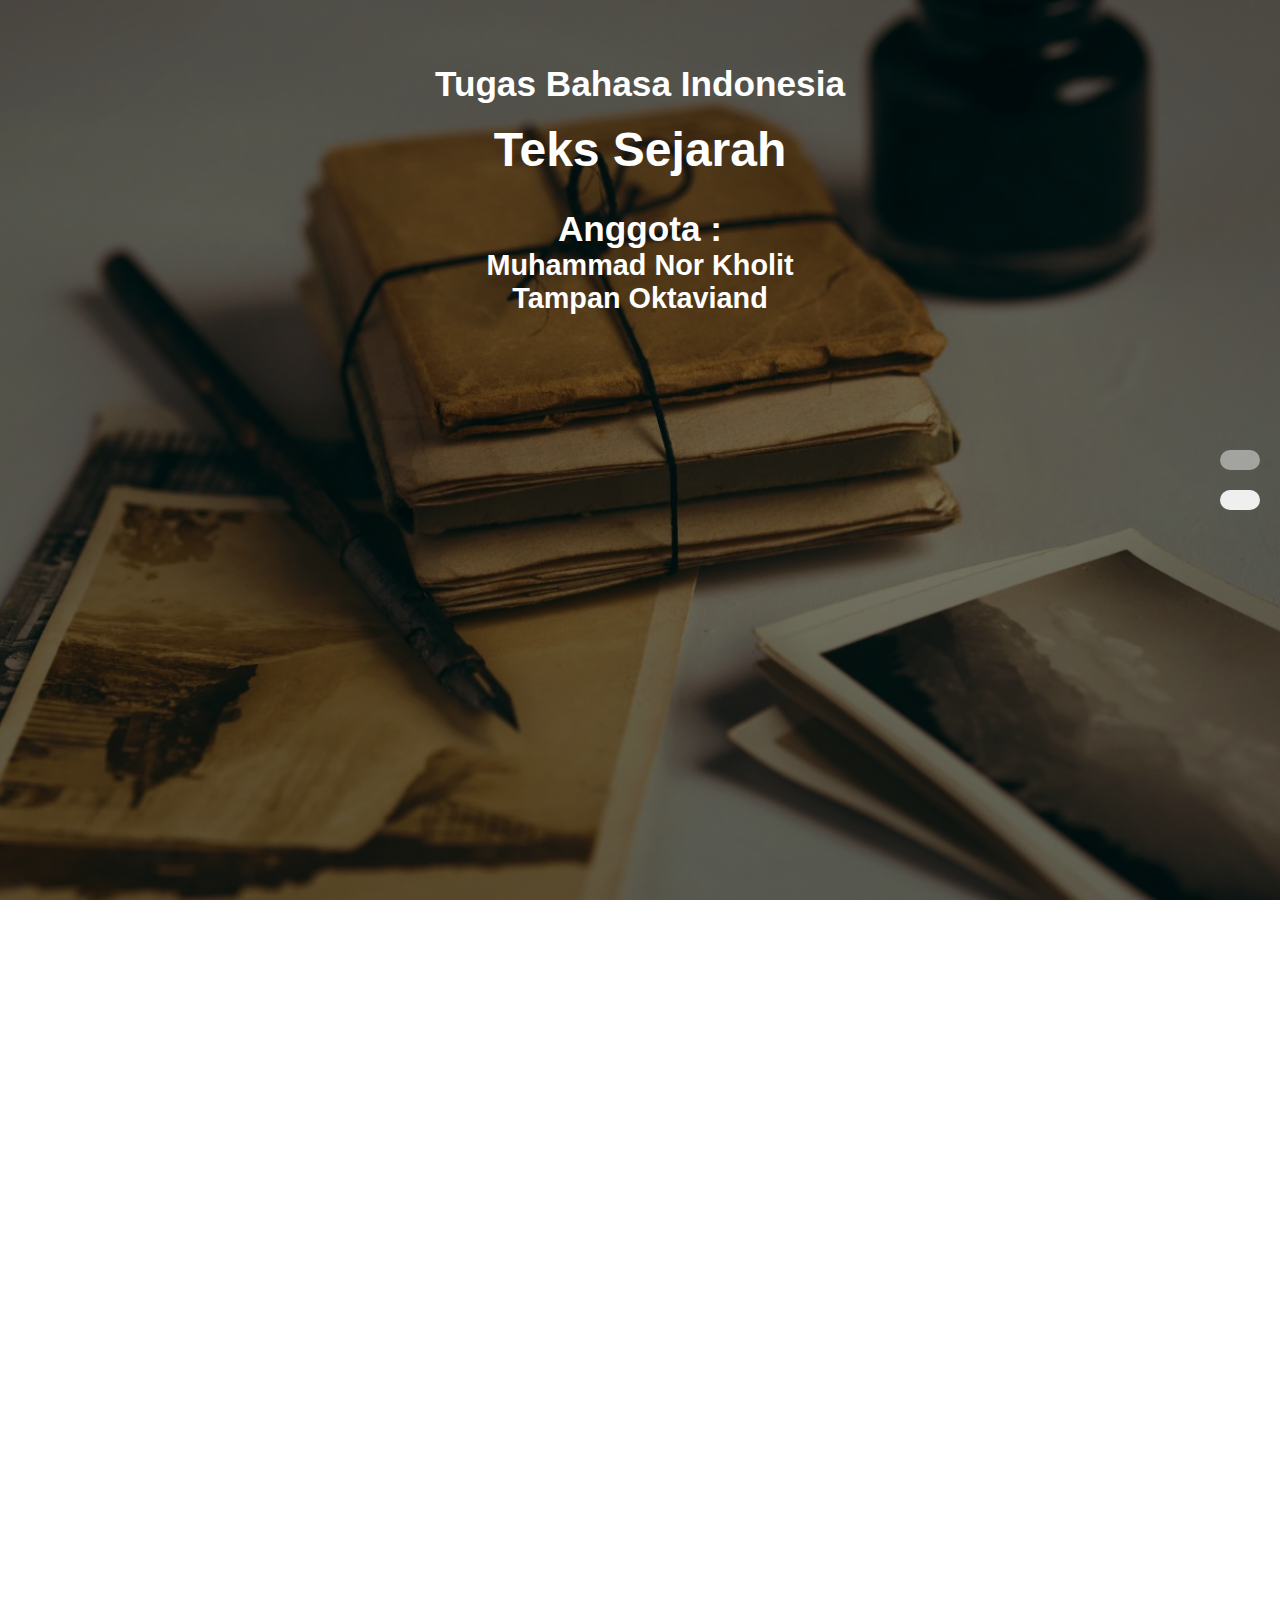
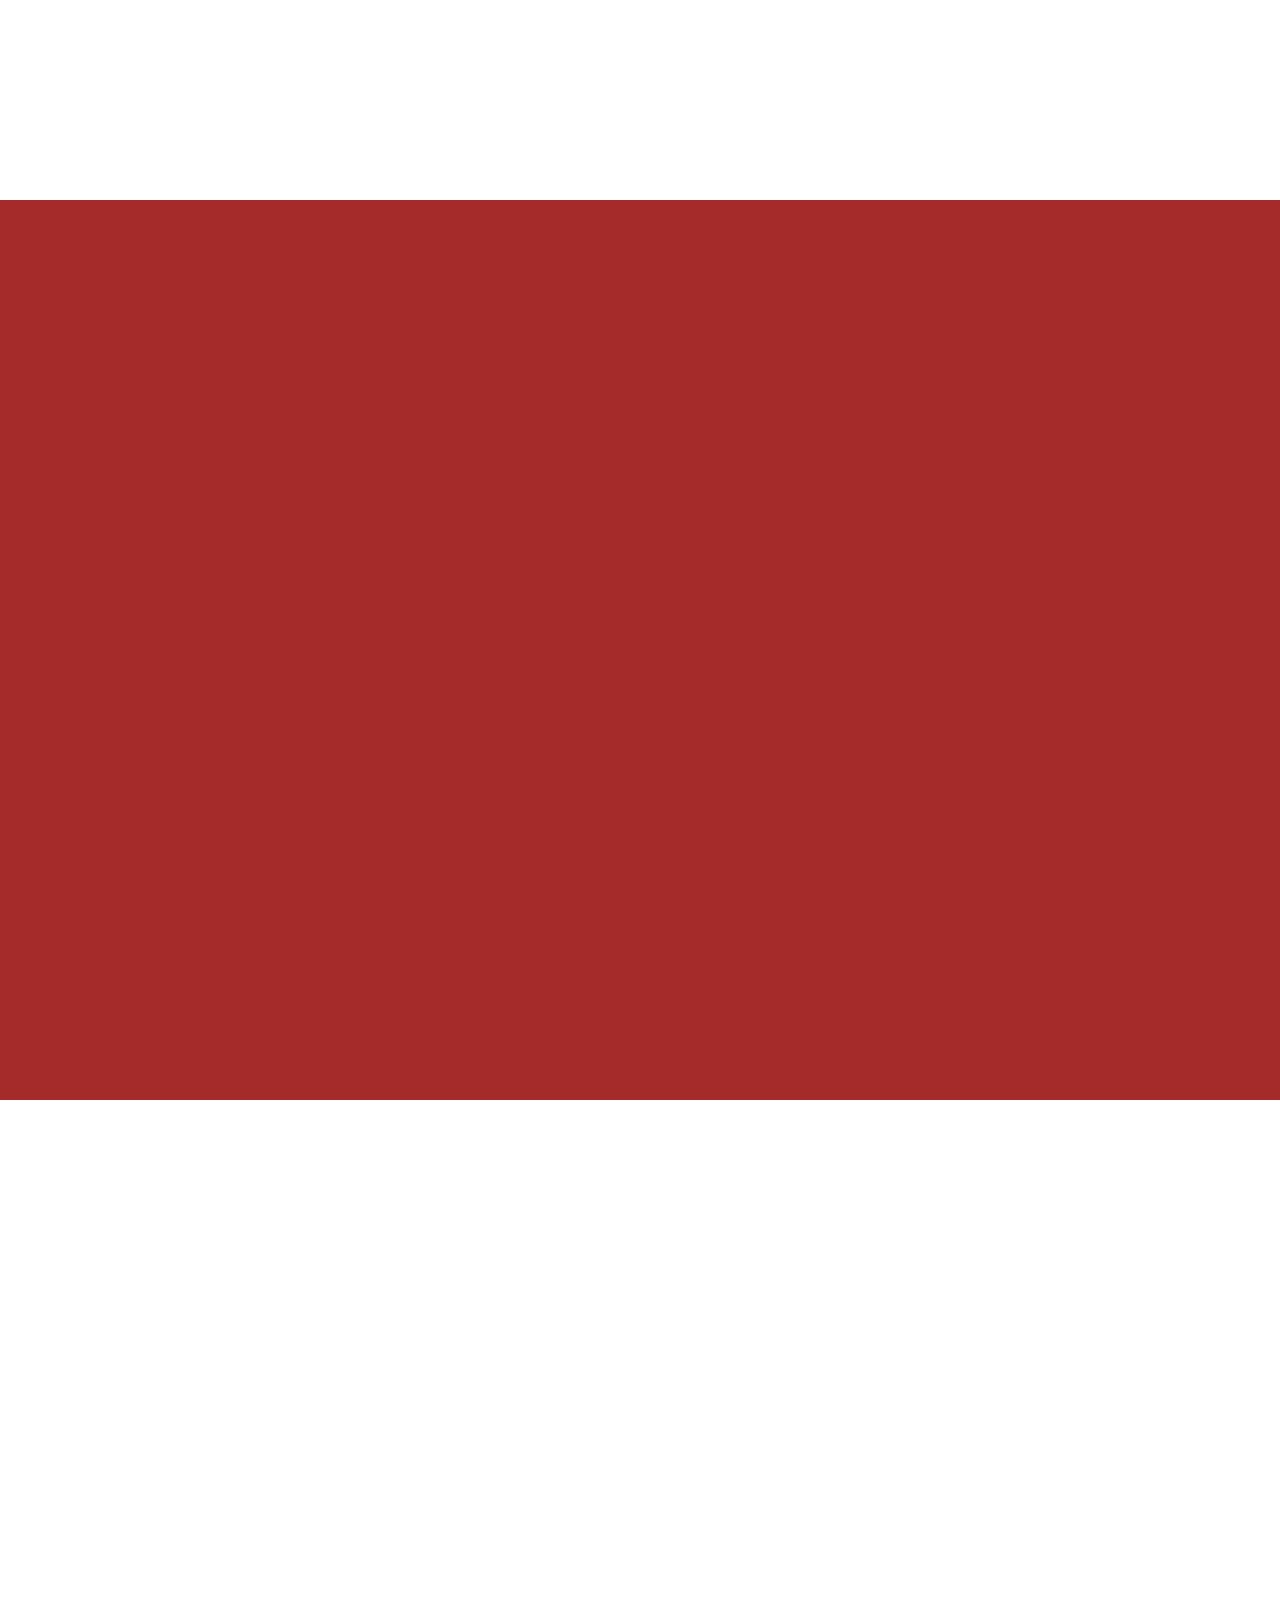
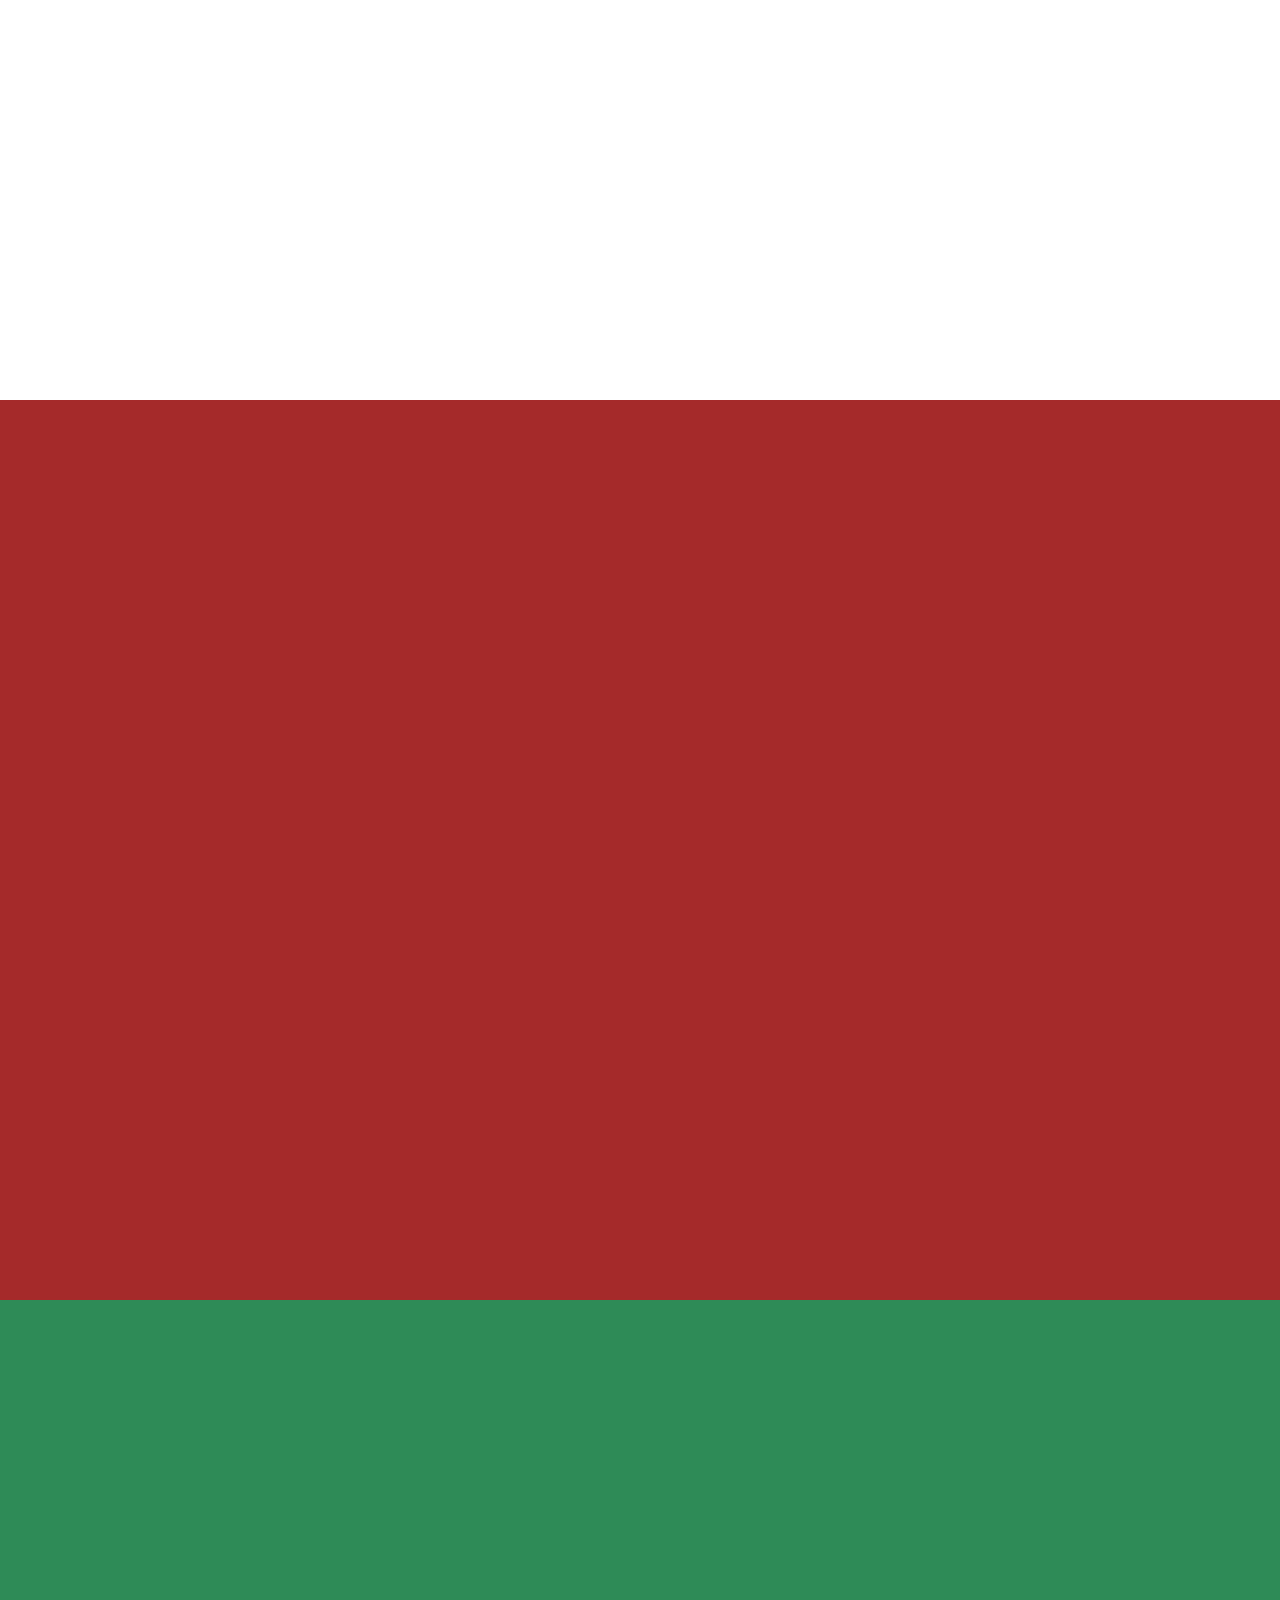
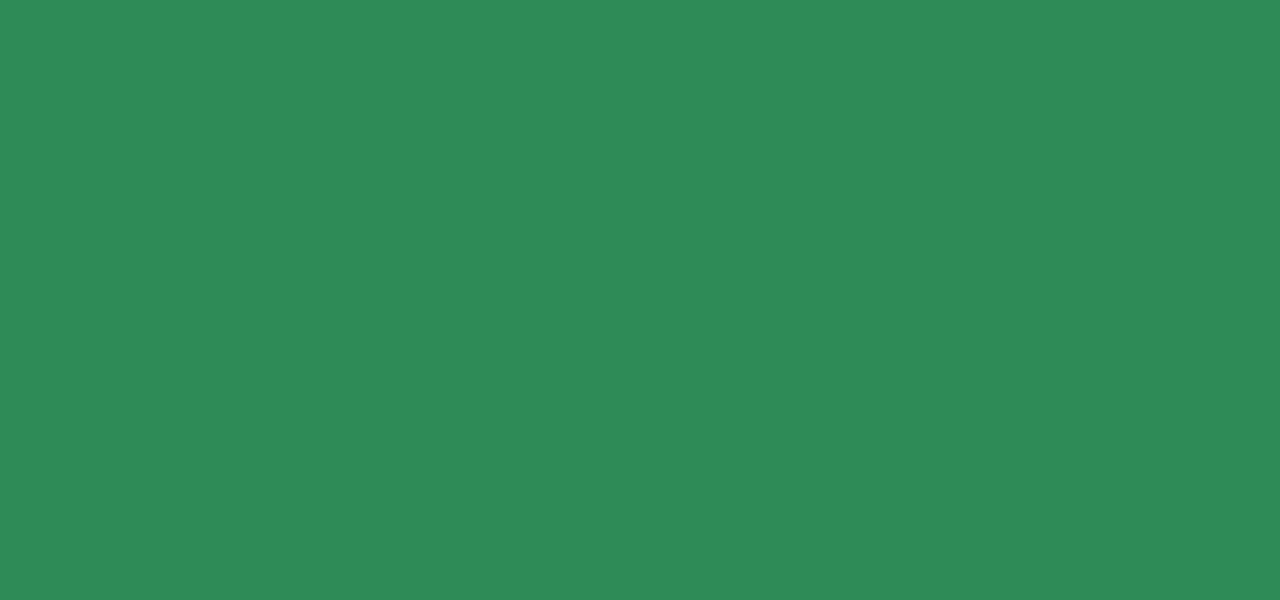
<file: index.html>
<!DOCTYPE html>
<html lang="en">

<head>
    <meta charset="UTF-8">
    <meta http-equiv="X-UA-Compatible" content="IE=edge">
    <meta name="viewport" content="width=device-width, initial-scale=1.0">
    <title>Bahasa Indonesia</title>
    <link rel="stylesheet" href="style.css">
    <link rel="stylesheet" href="https://cdnjs.cloudflare.com/ajax/libs/font-awesome/6.2.0/css/all.min.css"
        integrity="sha512-xh6O/CkQoPOWDdYTDqeRdPCVd1SpvCA9XXcUnZS2FmJNp1coAFzvtCN9BmamE+4aHK8yyUHUSCcJHgXloTyT2A=="
        crossorigin="anonymous" referrerpolicy="no-referrer" />
</head>

<body>
    <div class="control">
        <button id="top" onclick="setTop()"><i class="fa-solid fa-arrow-up-long"></i></button>
        <button id="bottom" onclick="setBottom()"><i class="fa-solid fa-arrow-down-long"></i></button>
    </div>
    <section class="header"
        style="background-image:linear-gradient(90deg,rgba(0,0,0,.5),rgba(0,0,0,.5)) ,url(img/back1.jpeg);background-position: center;background-size: cover;background-attachment: fixed;background-repeat: no-repeat;">
        <div class="header-content animation topToBottom">
            <h3>Tugas Bahasa Indonesia</h3><br>
            <h1><b>Teks Sejarah</b></h1>
        </div>
        <div class="content ">
            <h3 class="animation topToBottom delay1">Anggota : </h3>
            <h4 class="animation leftToRight delay3">Muhammad Nor Kholit</h4>
            <h4 class="animation leftToRight delay4">Tampan Oktaviand</h4>
        </div>
    </section>

    <section class="content1 left">
        <div class="header-content animation topToBottom">
            <h1>1. Pengertian</h1>
        </div>
        <div class="content animation bottomToTop container">
            <div class="row">
                <div class="col-4">
                    <img src="img/p.png" class="  img-animation animation" />
                </div>
                <div class="col-8">
                    <p class=" animation bottomToTop delay2">
                        Disajikan secara kronologis atau berdasarkan urutan waktu.
                        Merupakan bentuk teks cerita ulang. Karena menceritakan kembali pengalaman di masa lampau secara
                        kronologis.
                        Struktur teksnya terdiri atas orientasi, urutan peristiwa, serta reorientasi.
                        Menggunakan konjungsi temporal guna menjelaskan hubungan waktu antarperistiwa atau kejadian.
                        Isinya berupa fakta.
                    </p>
                </div>
            </div>
        </div>
    </section>
    <section class="content2 right">
        <div class="header-content animation topToBottom">
            <h1>Content 2</h1>
        </div>
        <div class="content animation bottomToTop container">
            <div class="row">

                <div class="col-8">
                    <h3 class="animation topToBottom delay1">Sejarah Instagram</h3>
                    <p class=" animation bottomToTop delay2">Lorem, ipsum dolor sit amet consectetur adipisicing elit.
                        Quod
                        enim eum blanditiis nulla error
                        dolorem magnam doloribus nihil aperiam quisquam hic voluptatem laborum, esse eos ad pariatur
                        laboriosam excepturi officia in autem possimus tempore omnis placeat. Ad dolores eius
                        consectetur. Fugiat perferendis qui magnam soluta aspernatur ipsum, mollitia quis a officia
                        facere vero odio, velit repellendus beatae corporis nulla quo amet eligendi eos aperiam veniam
                        quia atque fuga dicta. Labore vero similique ut doloremque officia id soluta iure ipsa quia!
                        Debitis, minima fugiat? Ad omnis nobis, natus, earum quaerat reiciendis aliquam iste, odit
                        doloribus perferendis doloremque consequuntur ab recusandae tempore! Lorem ipsum, dolor sit amet
                        consectetur adipisicing elit. Quaerat doloribus quidem voluptatem eligendi laboriosam enim
                        cumque minima corrupti odio rem perspiciatis provident nam dignissimos quam reiciendis totam
                        excepturi modi aliquam impedit, ipsam culpa corporis! Cupiditate vel libero iusto eius ex, sequi
                        nemo quia autem, porro obcaecati veniam ipsam praesentium eligendi voluptas saepe nobis corrupti
                        nostrum! Rerum libero ipsam, autem cumque, quo adipisci recusandae, laborum tempora facere
                        mollitia eaque quae ipsa.</p>
                </div>
                <div class="col-4">
                    <img src="img/login.png" class=" show img-animation" />
                </div>
            </div>
        </div>
    </section>
    <section class="content1 left">
        <div class="header-content animation topToBottom">
            <h1>Ciri Ciri Text Sejarah</h1>
        </div>
        <div class="content animation bottomToTop container">
            <div class="row">
                <div class="col-4">
                    <img src="img/login.png" class="  img-animation animation" />
                </div>
                <div class="col-8">
                    <h3 class="animation topToBottom delay1">Sejarah Instagram</h3>
                    <p class=" animation bottomToTop delay2">Lorem, ipsum dolor sit amet consectetur adipisicing elit.
                        Quod
                        enim eum blanditiis nulla error
                        dolorem magnam doloribus nihil aperiam quisquam hic voluptatem laborum, esse eos ad pariatur
                        laboriosam excepturi officia in autem possimus tempore omnis placeat. Ad dolores eius
                        consectetur. Fugiat perferendis qui magnam soluta aspernatur ipsum, mollitia quis a officia
                        facere vero odio, velit repellendus beatae corporis nulla quo amet eligendi eos aperiam veniam
                        quia atque fuga dicta. Labore vero similique ut doloremque officia id soluta iure ipsa quia!
                        Debitis, minima fugiat? Ad omnis nobis, natus, earum quaerat reiciendis aliquam iste, odit
                        doloribus perferendis doloremque consequuntur ab recusandae tempore! Lorem ipsum dolor sit amet
                        consectetur adipisicing elit. Ipsum tempore facilis veritatis, ipsa sunt consectetur perferendis
                        dicta ipsam nihil. Ullam quae placeat doloribus ratione, obcaecati sit optio explicabo odio a
                        magni vero magnam numquam, quaerat expedita porro consequuntur recusandae incidunt molestiae
                        sint ad? Optio excepturi corporis dignissimos perspiciatis vitae, ab dolores tenetur nulla
                        molestias ad recusandae ratione nemo cum, omnis delectus harum explicabo facere, adipisci
                        nostrum dolore fugiat dicta! Odit.</p>
                </div>
            </div>
        </div>
    </section>
    <section class="content2 right">
        <div class="header-content animation topToBottom">
            <h1>Content 2</h1>
        </div>
        <div class="content animation bottomToTop container">
            <div class="row">

                <div class="col-8">
                    <h3 class="animation topToBottom delay1">Sejarah Instagram</h3>
                    <p class=" animation bottomToTop delay2">Lorem, ipsum dolor sit amet consectetur adipisicing elit.
                        Quod
                        enim eum blanditiis nulla error
                        dolorem magnam doloribus nihil aperiam quisquam hic voluptatem laborum, esse eos ad pariatur
                        laboriosam excepturi officia in autem possimus tempore omnis placeat. Ad dolores eius
                        consectetur. Fugiat perferendis qui magnam soluta aspernatur ipsum, mollitia quis a officia
                        facere vero odio, velit repellendus beatae corporis nulla quo amet eligendi eos aperiam veniam
                        quia atque fuga dicta. Labore vero similique ut doloremque officia id soluta iure ipsa quia!
                        Debitis, minima fugiat? Ad omnis nobis, natus, earum quaerat reiciendis aliquam iste, odit
                        doloribus perferendis doloremque consequuntur ab recusandae tempore! Lorem ipsum, dolor sit amet
                        consectetur adipisicing elit. Quaerat doloribus quidem voluptatem eligendi laboriosam enim
                        cumque minima corrupti odio rem perspiciatis provident nam dignissimos quam reiciendis totam
                        excepturi modi aliquam impedit, ipsam culpa corporis! Cupiditate vel libero iusto eius ex, sequi
                        nemo quia autem, porro obcaecati veniam ipsam praesentium eligendi voluptas saepe nobis corrupti
                        nostrum! Rerum libero ipsam, autem cumque, quo adipisci recusandae, laborum tempora facere
                        mollitia eaque quae ipsa.</p>
                </div>
                <div class="col-4">
                    <img src="img/login.png" class=" show img-animation" />
                </div>
            </div>
        </div>
    </section>

    <section class="content3"
        style="background-image:linear-gradient(90deg,rgba(0,0,0,.8),rgba(0,0,0,.8)) ,url(img/header.jpg);background-position: center;background-size: cover;background-attachment: fixed;background-repeat: no-repeat;">
        <div class="header-content animation topToBottom">
            <h1>Tugas Bahasa Indonesia</h1>
        </div>
        <div class="content ">
            <h3 class="animation topToBottom delay1">Anggota</h3>
            <h4 class="animation leftToRight delay3">Muhammad Nor Kholit</h4>
            <h4 class="animation leftToRight delay4">Tampan Oktavian</h4>
        </div>
    </section>




    <script src="script.js"></script>
</body>

</html>
</file>
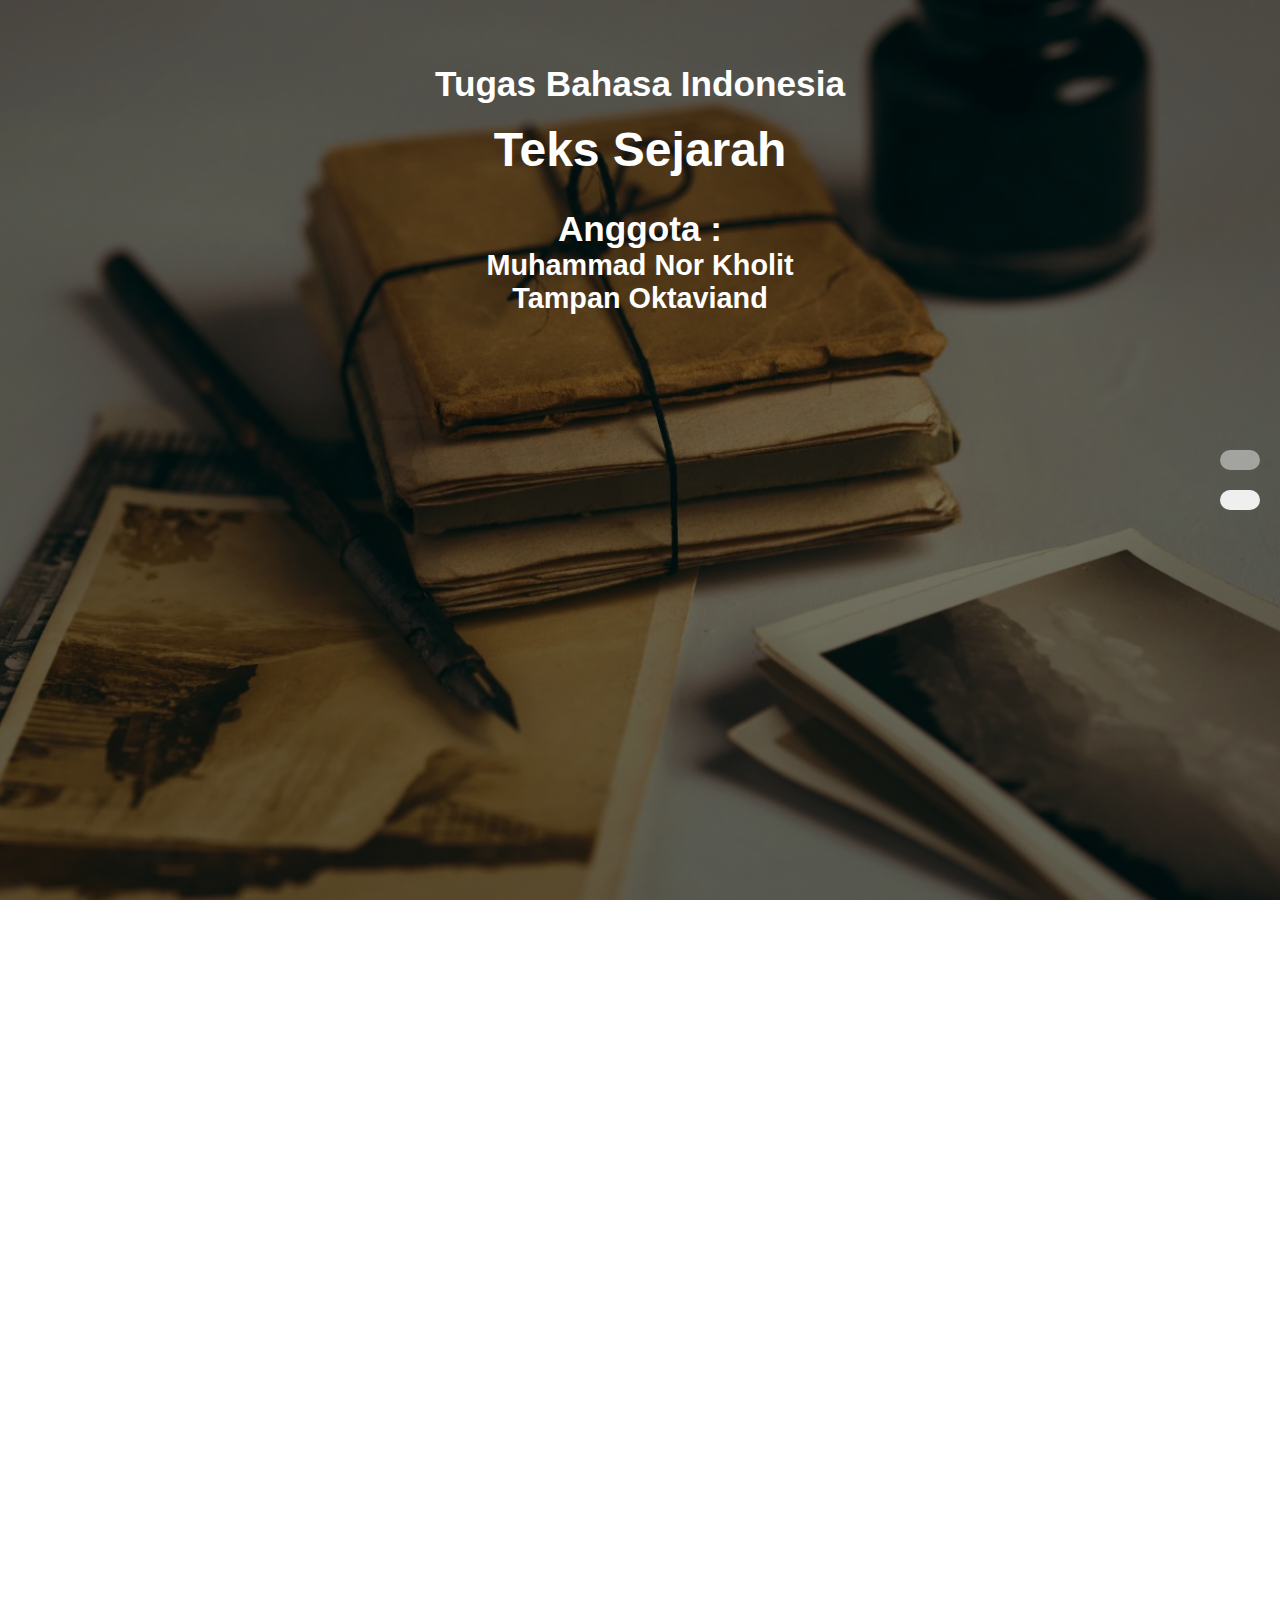
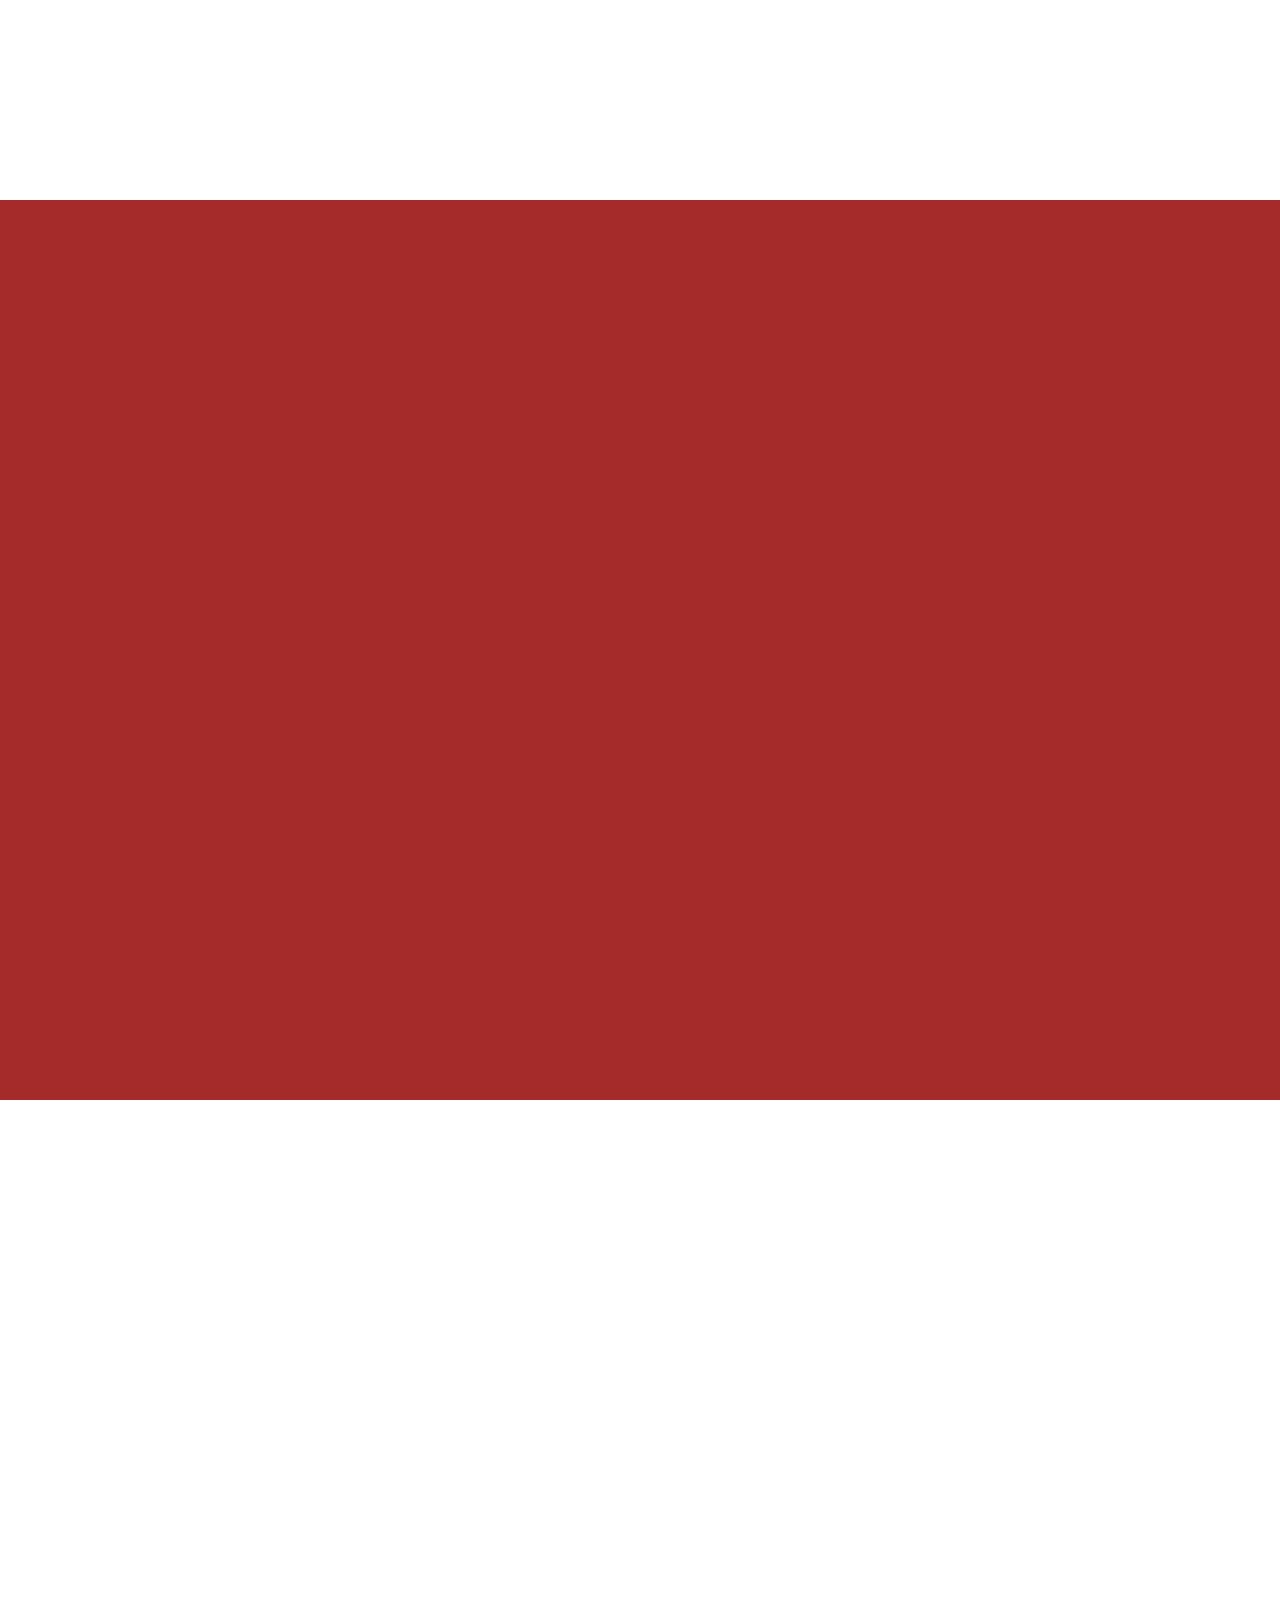
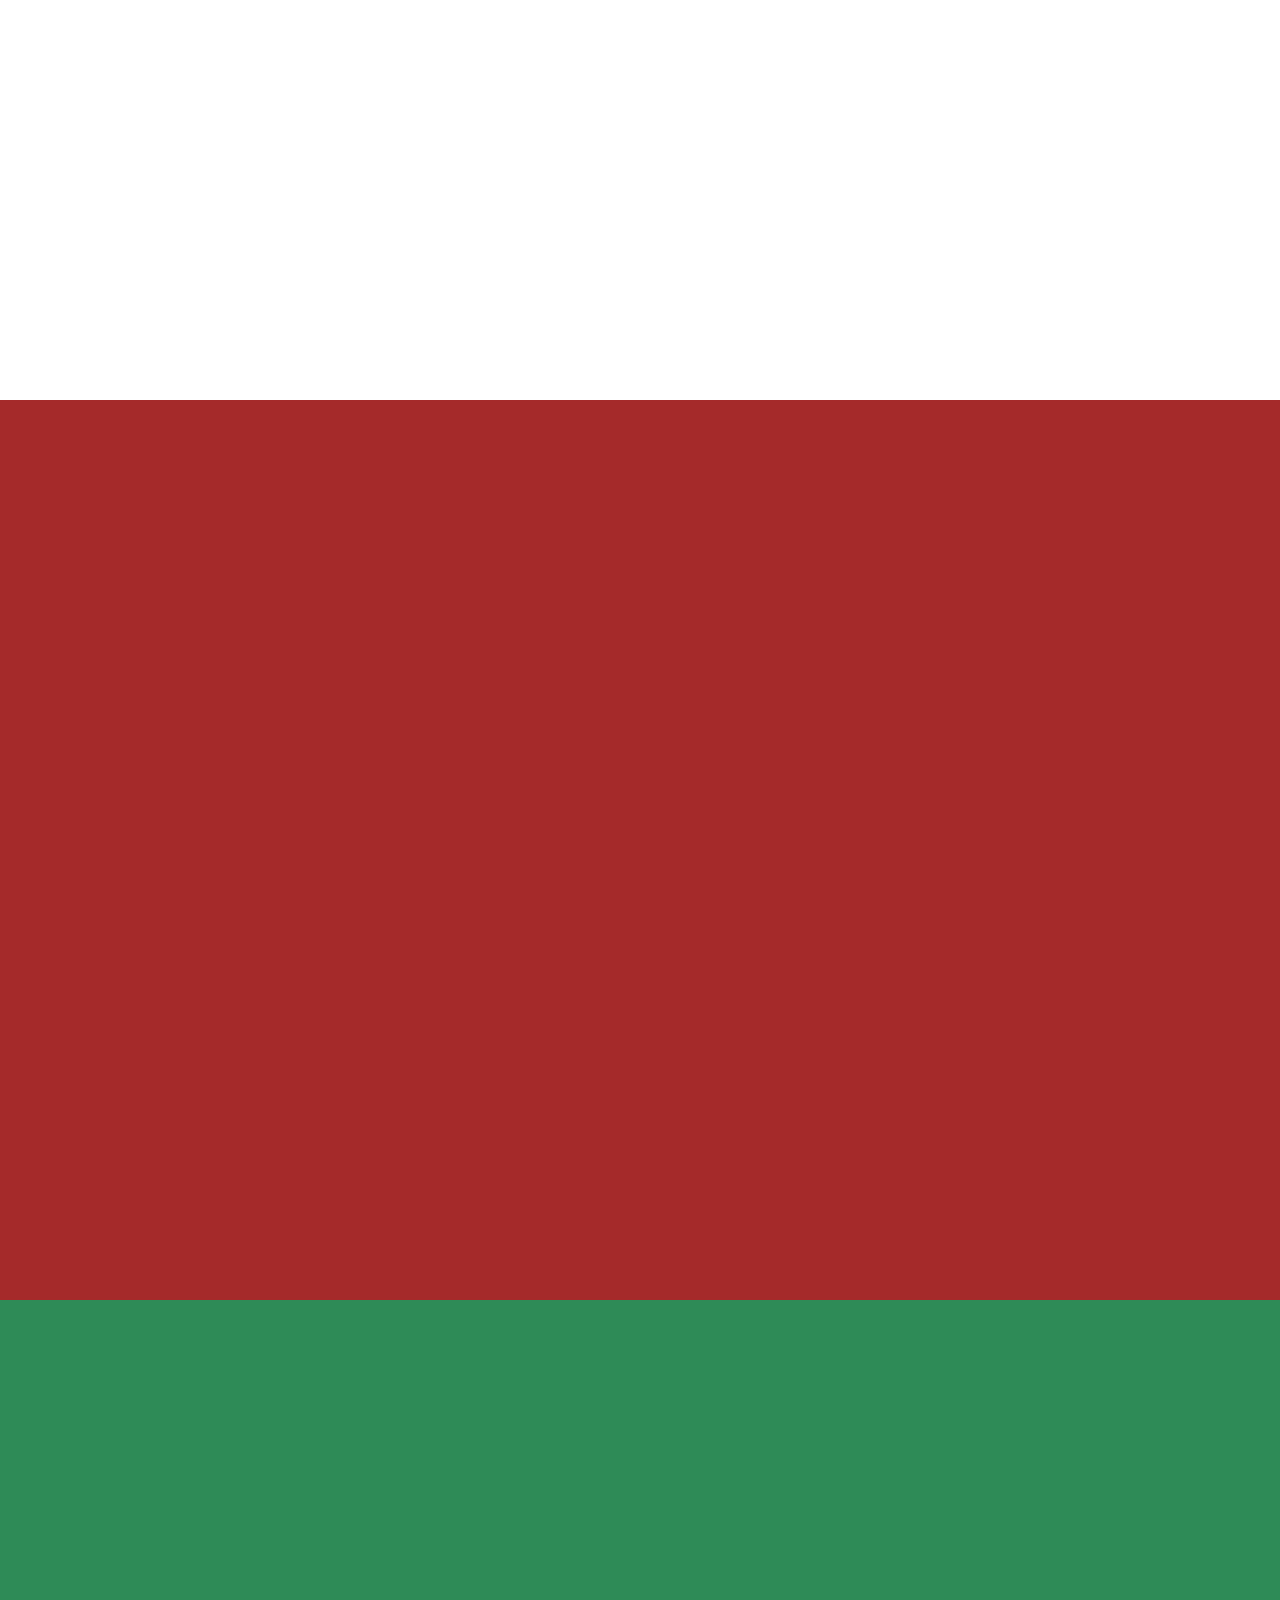
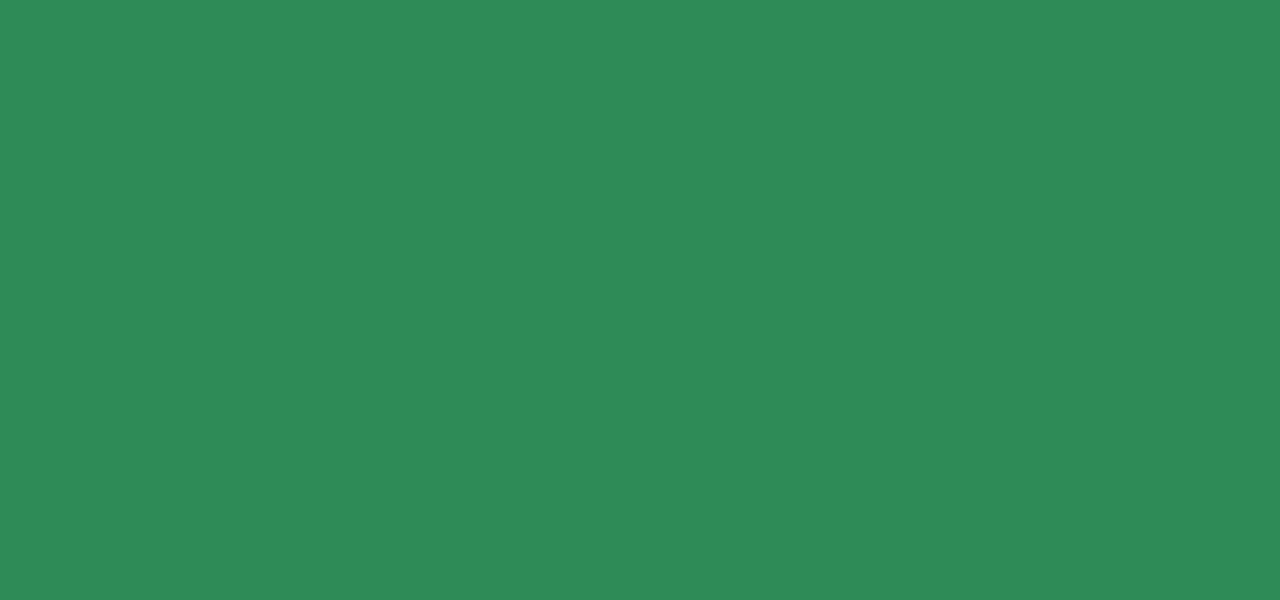
<file: bahasa indonesia/index.html>
<!DOCTYPE html>
<html lang="en">

<head>
    <meta charset="UTF-8">
    <meta http-equiv="X-UA-Compatible" content="IE=edge">
    <meta name="viewport" content="width=device-width, initial-scale=1.0">
    <title>Bahasa Indonesia</title>
    <link rel="stylesheet" href="style.css">
    <link rel="stylesheet" href="https://cdnjs.cloudflare.com/ajax/libs/font-awesome/6.2.0/css/all.min.css"
        integrity="sha512-xh6O/CkQoPOWDdYTDqeRdPCVd1SpvCA9XXcUnZS2FmJNp1coAFzvtCN9BmamE+4aHK8yyUHUSCcJHgXloTyT2A=="
        crossorigin="anonymous" referrerpolicy="no-referrer" />
</head>

<body>
    <div class="control">
        <button id="top" onclick="setTop()"><i class="fa-solid fa-arrow-up-long"></i></button>
        <button id="bottom" onclick="setBottom()"><i class="fa-solid fa-arrow-down-long"></i></button>
    </div>
    <section class="header"
        style="background-image:linear-gradient(90deg,rgba(0,0,0,.5),rgba(0,0,0,.5)) ,url(img/back1.jpeg);background-position: center;background-size: cover;background-attachment: fixed;background-repeat: no-repeat;">
        <div class="header-content animation topToBottom">
            <h3>Tugas Bahasa Indonesia</h3><br>
            <h1><b>Teks Sejarah</b></h1>
        </div>
        <div class="content ">
            <h3 class="animation topToBottom delay1">Anggota : </h3>
            <h4 class="animation leftToRight delay3">Muhammad Nor Kholit</h4>
            <h4 class="animation leftToRight delay4">Tampan Oktaviand</h4>
        </div>
    </section>

    <section class="content1 left">
        <div class="header-content animation topToBottom">
            <h1>1. Pengertian</h1>
        </div>
        <div class="content animation bottomToTop container">
            <div class="row">
                <div class="col-4">
                    <img src="img/p.png" class="  img-animation animation" />
                </div>
                <div class="col-8">
                    <p class=" animation bottomToTop delay2">
                        Disajikan secara kronologis atau berdasarkan urutan waktu.
                        Merupakan bentuk teks cerita ulang. Karena menceritakan kembali pengalaman di masa lampau secara
                        kronologis.
                        Struktur teksnya terdiri atas orientasi, urutan peristiwa, serta reorientasi.
                        Menggunakan konjungsi temporal guna menjelaskan hubungan waktu antarperistiwa atau kejadian.
                        Isinya berupa fakta.
                    </p>
                </div>
            </div>
        </div>
    </section>
    <section class="content2 right">
        <div class="header-content animation topToBottom">
            <h1>Content 2</h1>
        </div>
        <div class="content animation bottomToTop container">
            <div class="row">

                <div class="col-8">
                    <h3 class="animation topToBottom delay1">Sejarah Instagram</h3>
                    <p class=" animation bottomToTop delay2">Lorem, ipsum dolor sit amet consectetur adipisicing elit.
                        Quod
                        enim eum blanditiis nulla error
                        dolorem magnam doloribus nihil aperiam quisquam hic voluptatem laborum, esse eos ad pariatur
                        laboriosam excepturi officia in autem possimus tempore omnis placeat. Ad dolores eius
                        consectetur. Fugiat perferendis qui magnam soluta aspernatur ipsum, mollitia quis a officia
                        facere vero odio, velit repellendus beatae corporis nulla quo amet eligendi eos aperiam veniam
                        quia atque fuga dicta. Labore vero similique ut doloremque officia id soluta iure ipsa quia!
                        Debitis, minima fugiat? Ad omnis nobis, natus, earum quaerat reiciendis aliquam iste, odit
                        doloribus perferendis doloremque consequuntur ab recusandae tempore! Lorem ipsum, dolor sit amet
                        consectetur adipisicing elit. Quaerat doloribus quidem voluptatem eligendi laboriosam enim
                        cumque minima corrupti odio rem perspiciatis provident nam dignissimos quam reiciendis totam
                        excepturi modi aliquam impedit, ipsam culpa corporis! Cupiditate vel libero iusto eius ex, sequi
                        nemo quia autem, porro obcaecati veniam ipsam praesentium eligendi voluptas saepe nobis corrupti
                        nostrum! Rerum libero ipsam, autem cumque, quo adipisci recusandae, laborum tempora facere
                        mollitia eaque quae ipsa.</p>
                </div>
                <div class="col-4">
                    <img src="img/login.png" class=" show img-animation" />
                </div>
            </div>
        </div>
    </section>
    <section class="content1 left">
        <div class="header-content animation topToBottom">
            <h1>Ciri Ciri Text Sejarah</h1>
        </div>
        <div class="content animation bottomToTop container">
            <div class="row">
                <div class="col-4">
                    <img src="img/login.png" class="  img-animation animation" />
                </div>
                <div class="col-8">
                    <h3 class="animation topToBottom delay1">Sejarah Instagram</h3>
                    <p class=" animation bottomToTop delay2">Lorem, ipsum dolor sit amet consectetur adipisicing elit.
                        Quod
                        enim eum blanditiis nulla error
                        dolorem magnam doloribus nihil aperiam quisquam hic voluptatem laborum, esse eos ad pariatur
                        laboriosam excepturi officia in autem possimus tempore omnis placeat. Ad dolores eius
                        consectetur. Fugiat perferendis qui magnam soluta aspernatur ipsum, mollitia quis a officia
                        facere vero odio, velit repellendus beatae corporis nulla quo amet eligendi eos aperiam veniam
                        quia atque fuga dicta. Labore vero similique ut doloremque officia id soluta iure ipsa quia!
                        Debitis, minima fugiat? Ad omnis nobis, natus, earum quaerat reiciendis aliquam iste, odit
                        doloribus perferendis doloremque consequuntur ab recusandae tempore! Lorem ipsum dolor sit amet
                        consectetur adipisicing elit. Ipsum tempore facilis veritatis, ipsa sunt consectetur perferendis
                        dicta ipsam nihil. Ullam quae placeat doloribus ratione, obcaecati sit optio explicabo odio a
                        magni vero magnam numquam, quaerat expedita porro consequuntur recusandae incidunt molestiae
                        sint ad? Optio excepturi corporis dignissimos perspiciatis vitae, ab dolores tenetur nulla
                        molestias ad recusandae ratione nemo cum, omnis delectus harum explicabo facere, adipisci
                        nostrum dolore fugiat dicta! Odit.</p>
                </div>
            </div>
        </div>
    </section>
    <section class="content2 right">
        <div class="header-content animation topToBottom">
            <h1>Content 2</h1>
        </div>
        <div class="content animation bottomToTop container">
            <div class="row">

                <div class="col-8">
                    <h3 class="animation topToBottom delay1">Sejarah Instagram</h3>
                    <p class=" animation bottomToTop delay2">Lorem, ipsum dolor sit amet consectetur adipisicing elit.
                        Quod
                        enim eum blanditiis nulla error
                        dolorem magnam doloribus nihil aperiam quisquam hic voluptatem laborum, esse eos ad pariatur
                        laboriosam excepturi officia in autem possimus tempore omnis placeat. Ad dolores eius
                        consectetur. Fugiat perferendis qui magnam soluta aspernatur ipsum, mollitia quis a officia
                        facere vero odio, velit repellendus beatae corporis nulla quo amet eligendi eos aperiam veniam
                        quia atque fuga dicta. Labore vero similique ut doloremque officia id soluta iure ipsa quia!
                        Debitis, minima fugiat? Ad omnis nobis, natus, earum quaerat reiciendis aliquam iste, odit
                        doloribus perferendis doloremque consequuntur ab recusandae tempore! Lorem ipsum, dolor sit amet
                        consectetur adipisicing elit. Quaerat doloribus quidem voluptatem eligendi laboriosam enim
                        cumque minima corrupti odio rem perspiciatis provident nam dignissimos quam reiciendis totam
                        excepturi modi aliquam impedit, ipsam culpa corporis! Cupiditate vel libero iusto eius ex, sequi
                        nemo quia autem, porro obcaecati veniam ipsam praesentium eligendi voluptas saepe nobis corrupti
                        nostrum! Rerum libero ipsam, autem cumque, quo adipisci recusandae, laborum tempora facere
                        mollitia eaque quae ipsa.</p>
                </div>
                <div class="col-4">
                    <img src="img/login.png" class=" show img-animation" />
                </div>
            </div>
        </div>
    </section>

    <section class="content3"
        style="background-image:linear-gradient(90deg,rgba(0,0,0,.8),rgba(0,0,0,.8)) ,url(img/header.jpg);background-position: center;background-size: cover;background-attachment: fixed;background-repeat: no-repeat;">
        <div class="header-content animation topToBottom">
            <h1>Tugas Bahasa Indonesia</h1>
        </div>
        <div class="content ">
            <h3 class="animation topToBottom delay1">Anggota</h3>
            <h4 class="animation leftToRight delay3">Muhammad Nor Kholit</h4>
            <h4 class="animation leftToRight delay4">Tampan Oktavian</h4>
        </div>
    </section>




    <script src="script.js"></script>
</body>

</html>
</file>
<file: style.css>
* {
  padding: 0;
  margin: 0;
  box-sizing: border-box;
  font-family: "Lucida Sans", "Lucida Sans Regular", "Lucida Grande",
    "Lucida Sans Unicode", Geneva, Verdana, sans-serif;
}

body {
  overflow: hidden;
  background: black;
}
img {
  max-width: 100%;
  object-fit: cover;
}
.partikel {
  width: 8px;
  box-shadow: 0 0 5px 5px rgba(255, 255, 255, 0.2);
  height: 8px;
  background-color: white;
  position: fixed;
  z-index: 99999;
  top: 20px;
  left: 20px;
  border-radius: 50%;
}
.control {
  position: fixed;
  top: 50%;
  right: 20px;
  display: flex;
  flex-direction: column;
  row-gap: 20px;
  z-index: 99999999;
}

.control button {
  padding: 10px 20px;
  border: none;
  outline: none;
  font-size: 25px;
  font-weight: bold;
  cursor: pointer;
  border-radius: 10px;
}

section {
  width: 100%;
  height: 100vh;
  max-height: 100vh;
  background-color: coral;
  display: flex;
  flex-direction: column;
  padding-top: 4rem;
  overflow: hidden;
  align-items: center;
  text-align: center;
  transition: all 0.8s;
}

.header {
  transition: all 0.8s;
  /* margin-top:-100% ; */
  /* transform: translateY(-100%); */
}

.content {
  margin-top: 2rem;
}

h1,
h2,
h3,
h4,
h5,
p {
  color: white;
}

h1 {
  font-size: 3rem;
}

h3 {
  font-size: 2.2rem;
}

h4 {
  font-size: 1.8rem;
}

p {
  font-size: 1.3rem;
  text-align: justify;
}

.content1 {
  background-color: white;
  color: black;
}
.content2 {
  background-color: brown;
}
.content3 {
  background-color: seagreen;
}

.animation {
  transition: all 1s linear;
  opacity: 0;
}

.scale {
  transform: scale(0.8);
  transform-origin: left;
}

.bottomToTop {
  transform: translateY(40px);
}

.topToBottom {
  transform: translateY(-40px);
}

.leftToRight {
  transform: translateX(-40px);
}

.rightToLeft {
  transform: translateX(40px);
}

.delay1 {
  transition-delay: 0.5s;
}

.delay2 {
  transition-delay: 0.8s;
}

.delay3 {
  transition-delay: 1s;
}

.delay4 {
  transition-delay: 1.4s;
}

.animation.show {
  transform: translateY(0) translateX(0) scale(1);
  opacity: 1;
}

.img-animation.show {
  animation: imganim 3s linear infinite;
}

@keyframes imganim {
  0% {
    transform: translateY(0);
  }
  50% {
    transform: translateY(-20px);
  }
  100% {
    transform: translateY(0);
  }
}

.container {
  width: 85%;
}

.row {
  display: grid;
  grid-template-columns: repeat(12, 1fr);
}
.row.start {
  justify-items: start;
}
.row.end {
  justify-content: end;
}

.col-1 {
  grid-column: span 1;
}

.col-2 {
  grid-column: span 2;
}

.col-3 {
  grid-column: span 3;
}

.col-4 {
  grid-column: span 4;
}

.col-5 {
  grid-column: span 5;
}

.col-6 {
  grid-column: span 6;
}

.col-7 {
  grid-column: span 7;
}

.col-8 {
  grid-column: span 8;
}

.col-9 {
  grid-column: span 9;
}

.col-10 {
  grid-column: span 10;
}

.col-11 {
  grid-column: span 11;
}

.col-12 {
  grid-column: span 12;
}
</file>
<file: bahasa indonesia/style.css>
* {
  padding: 0;
  margin: 0;
  box-sizing: border-box;
  font-family: "Lucida Sans", "Lucida Sans Regular", "Lucida Grande",
    "Lucida Sans Unicode", Geneva, Verdana, sans-serif;
}

body {
  overflow: hidden;
  background: black;
}
img {
  max-width: 100%;
  object-fit: cover;
}
.partikel {
  width: 8px;
  box-shadow: 0 0 5px 5px rgba(255, 255, 255, 0.2);
  height: 8px;
  background-color: white;
  position: fixed;
  z-index: 99999;
  top: 20px;
  left: 20px;
  border-radius: 50%;
}
.control {
  position: fixed;
  top: 50%;
  right: 20px;
  display: flex;
  flex-direction: column;
  row-gap: 20px;
  z-index: 99999999;
}

.control button {
  padding: 10px 20px;
  border: none;
  outline: none;
  font-size: 25px;
  font-weight: bold;
  cursor: pointer;
  border-radius: 10px;
}

section {
  width: 100%;
  height: 100vh;
  max-height: 100vh;
  background-color: coral;
  display: flex;
  flex-direction: column;
  padding-top: 4rem;
  overflow: hidden;
  align-items: center;
  text-align: center;
  transition: all 0.8s;
}

.header {
  transition: all 0.8s;
  /* margin-top:-100% ; */
  /* transform: translateY(-100%); */
}

.content {
  margin-top: 2rem;
}

h1,
h2,
h3,
h4,
h5,
p {
  color: white;
}

h1 {
  font-size: 3rem;
}

h3 {
  font-size: 2.2rem;
}

h4 {
  font-size: 1.8rem;
}

p {
  font-size: 1.3rem;
  text-align: justify;
}

.content1 {
  background-color: white;
  color: black;
}
.content2 {
  background-color: brown;
}
.content3 {
  background-color: seagreen;
}

.animation {
  transition: all 1s linear;
  opacity: 0;
}

.scale {
  transform: scale(0.8);
  transform-origin: left;
}

.bottomToTop {
  transform: translateY(40px);
}

.topToBottom {
  transform: translateY(-40px);
}

.leftToRight {
  transform: translateX(-40px);
}

.rightToLeft {
  transform: translateX(40px);
}

.delay1 {
  transition-delay: 0.5s;
}

.delay2 {
  transition-delay: 0.8s;
}

.delay3 {
  transition-delay: 1s;
}

.delay4 {
  transition-delay: 1.4s;
}

.animation.show {
  transform: translateY(0) translateX(0) scale(1);
  opacity: 1;
}

.img-animation.show {
  animation: imganim 3s linear infinite;
}

@keyframes imganim {
  0% {
    transform: translateY(0);
  }
  50% {
    transform: translateY(-20px);
  }
  100% {
    transform: translateY(0);
  }
}

.container {
  width: 85%;
}

.row {
  display: grid;
  grid-template-columns: repeat(12, 1fr);
}
.row.start {
  justify-items: start;
}
.row.end {
  justify-content: end;
}

.col-1 {
  grid-column: span 1;
}

.col-2 {
  grid-column: span 2;
}

.col-3 {
  grid-column: span 3;
}

.col-4 {
  grid-column: span 4;
}

.col-5 {
  grid-column: span 5;
}

.col-6 {
  grid-column: span 6;
}

.col-7 {
  grid-column: span 7;
}

.col-8 {
  grid-column: span 8;
}

.col-9 {
  grid-column: span 9;
}

.col-10 {
  grid-column: span 10;
}

.col-11 {
  grid-column: span 11;
}

.col-12 {
  grid-column: span 12;
}
</file>
